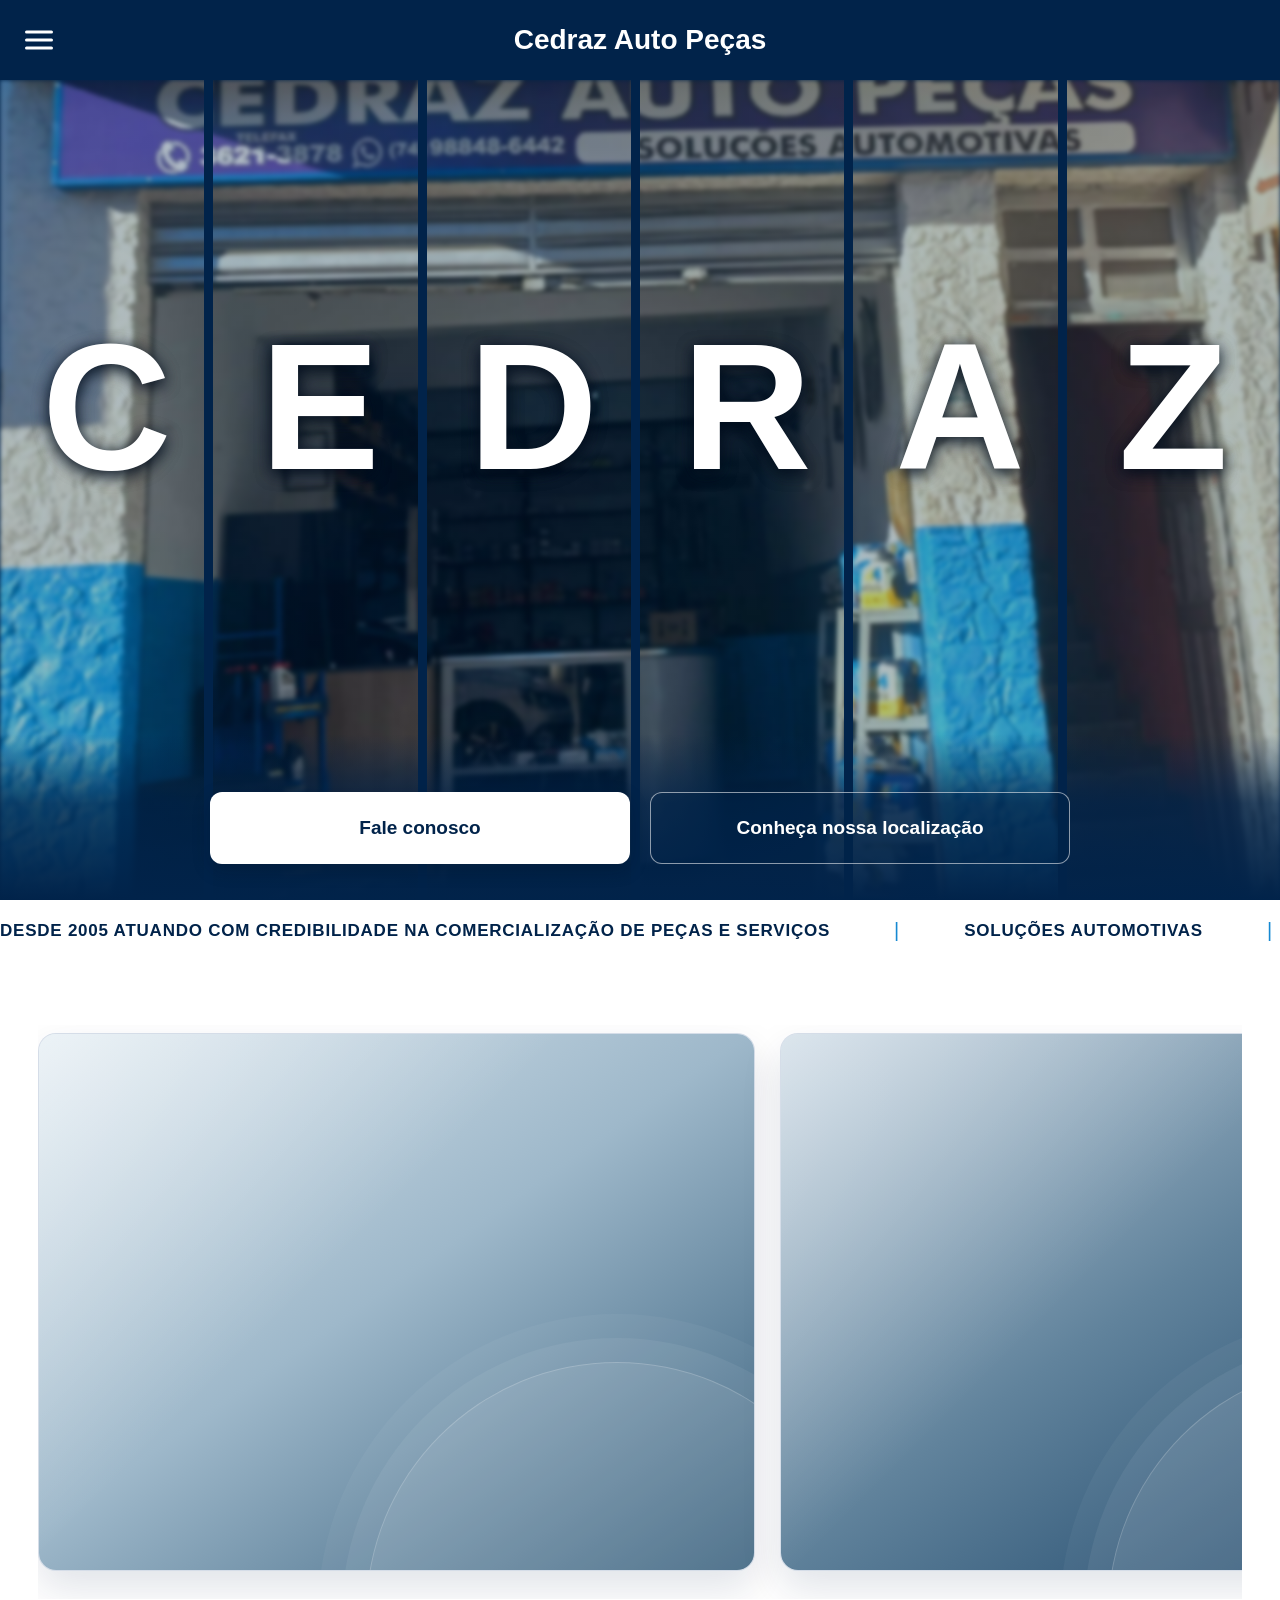
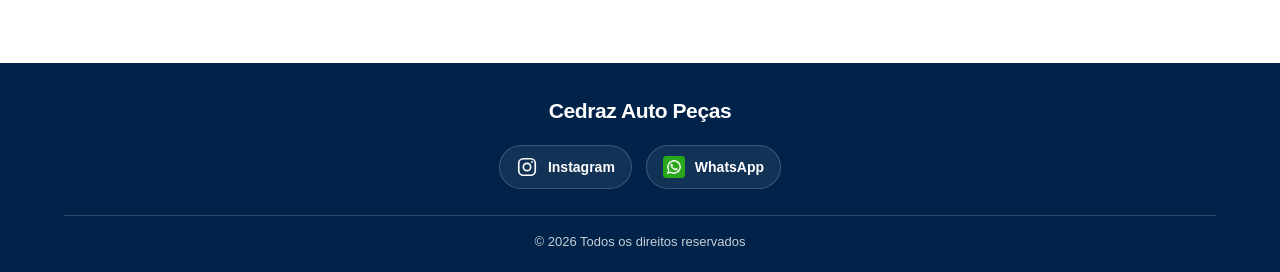
<file: main/index.html>
<!doctype html>
<html lang="pt-BR">
  <head>
    <meta charset="UTF-8" />
    <meta name="viewport" content="width=device-width, initial-scale=1.0" />
    <title>Cedraz Auto Peças</title>
    <link rel="icon" type="image/webp" href="../open/assets/logo.webp" />
    <link rel="stylesheet" href="styles.css" />
  </head>
  <body>
    <header class="site-header" id="inicio">
      <button
        class="menu-toggle"
        type="button"
        aria-label="Abrir menu"
        aria-haspopup="dialog"
        aria-controls="navigation-dialog"
      >
        <span class="menu-line"></span>
        <span class="menu-line"></span>
        <span class="menu-line"></span>
      </button>

      <h1 class="site-title">Cedraz Auto Peças</h1>
    </header>

    <dialog class="navigation-dialog" id="navigation-dialog" aria-labelledby="navigation-title">
      <div class="dialog-header">
        <div class="dialog-brand">
          <img src="assets/logo.webp" alt="" />
          <h2 id="navigation-title">Cedraz Auto Peças</h2>
        </div>
        <button class="dialog-close" type="button" aria-label="Fechar menu">&times;</button>
      </div>
      <nav class="navigation-menu" aria-label="Navegação principal">
        <a href="#inicio">Início</a>
        <a href="#galeria">Galeria</a>
        <a href="#redes-sociais">Redes Sociais</a>
      </nav>
      <div class="navigation-footer">
        <p>timoteofish developer</p>
      </div>
    </dialog>

    <main class="main-content">
      <section class="home-section" aria-label="Apresentação da Cedraz Auto Peças">
        <div class="home-image" role="img" aria-label="Fachada da Cedraz Auto Peças">
          <span class="home-image-strip" aria-hidden="true">
            <img src="assets/banner.webp" alt="" />
            <span class="home-image-letter" data-letter="C">C</span>
          </span>
          <span class="home-image-strip" aria-hidden="true">
            <img src="assets/banner.webp" alt="" />
            <span class="home-image-letter" data-letter="E">E</span>
          </span>
          <span class="home-image-strip" aria-hidden="true">
            <img src="assets/banner.webp" alt="" />
            <span class="home-image-letter" data-letter="D">D</span>
          </span>
          <span class="home-image-strip" aria-hidden="true">
            <img src="assets/banner.webp" alt="" />
            <span class="home-image-letter" data-letter="R">R</span>
          </span>
          <span class="home-image-strip" aria-hidden="true">
            <img src="assets/banner.webp" alt="" />
            <span class="home-image-letter" data-letter="A">A</span>
          </span>
          <span class="home-image-strip" aria-hidden="true">
            <img src="assets/banner.webp" alt="" />
            <span class="home-image-letter" data-letter="Z">Z</span>
          </span>
        </div>
        <div class="home-panel">
          <div class="home-actions">
            <a
              class="button button-primary"
              href="https://wa.me/5574988486442"
              target="_blank"
              rel="noopener noreferrer"
            >
              Fale conosco
            </a>
            <a
              class="button button-secondary"
              href="https://www.google.com/maps/search/?api=1&query=Pra%C3%A7a%20Dois%20de%20Julho%2C%20310A%20-%20Miss%C3%A3o%2C%20Jacobina%20-%20BA%2C%2044700-000"
              target="_blank"
              rel="noopener noreferrer"
            >
              Conheça nossa localização
            </a>
          </div>
        </div>
      </section>

      <div class="ticker" aria-label="Informações sobre a Cedraz Auto Peças">
        <p class="ticker-accessible">
          Desde 2005 atuando com credibilidade na comercialização de peças e serviços | Soluções
          Automotivas
        </p>
        <div class="ticker-track" aria-hidden="true">
          <div class="ticker-group">
            <span>Desde 2005 atuando com credibilidade na comercialização de peças e serviços</span>
            <span class="ticker-divider">|</span>
            <span>Soluções Automotivas</span>
            <span class="ticker-divider">|</span>
          </div>
          <div class="ticker-group">
            <span>Desde 2005 atuando com credibilidade na comercialização de peças e serviços</span>
            <span class="ticker-divider">|</span>
            <span>Soluções Automotivas</span>
            <span class="ticker-divider">|</span>
          </div>
          <div class="ticker-group">
            <span>Desde 2005 atuando com credibilidade na comercialização de peças e serviços</span>
            <span class="ticker-divider">|</span>
            <span>Soluções Automotivas</span>
            <span class="ticker-divider">|</span>
          </div>
          <div class="ticker-group">
            <span>Desde 2005 atuando com credibilidade na comercialização de peças e serviços</span>
            <span class="ticker-divider">|</span>
            <span>Soluções Automotivas</span>
            <span class="ticker-divider">|</span>
          </div>
        </div>
      </div>

      <section
        class="content-section gallery-section"
        id="galeria"
        aria-label="Galeria de imagens da Cedraz Auto Peças"
      >
        <div
          class="gallery-viewport"
          role="region"
          aria-roledescription="carrossel"
          aria-label="Carrossel de imagens da Cedraz Auto Peças"
        >
          <div class="gallery-track" aria-hidden="true">
            <div class="gallery-set">
              <div class="gallery-slide gallery-slide-one"></div>
              <div class="gallery-slide gallery-slide-two"></div>
              <div class="gallery-slide gallery-slide-three"></div>
            </div>
            <div class="gallery-set">
              <div class="gallery-slide gallery-slide-one"></div>
              <div class="gallery-slide gallery-slide-two"></div>
              <div class="gallery-slide gallery-slide-three"></div>
            </div>
          </div>
        </div>
      </section>

    </main>

    <footer class="site-footer">
      <div class="footer-inner">
        <a class="footer-brand" href="#inicio">Cedraz Auto Peças</a>
        <nav class="footer-socials" id="redes-sociais" aria-label="Redes sociais">
          <a
            class="footer-social-link"
            href="https://www.instagram.com/cedrazautopecas/"
            target="_blank"
            rel="noopener noreferrer"
          >
            <svg viewBox="0 0 24 24" focusable="false" aria-hidden="true">
              <rect x="3" y="3" width="18" height="18" rx="5"></rect>
              <circle cx="12" cy="12" r="4"></circle>
              <circle class="footer-social-dot" cx="17.5" cy="6.5" r="1"></circle>
            </svg>
            <span>Instagram</span>
          </a>
          <a
            class="footer-social-link"
            href="https://wa.me/5574988486442"
            target="_blank"
            rel="noopener noreferrer"
          >
            <img src="assets/whatsapp.webp" alt="" />
            <span>WhatsApp</span>
          </a>
        </nav>
      </div>
      <p class="footer-copyright">&copy; 2026 Todos os direitos reservados</p>
    </footer>

    <script src="main.js" defer></script>
  </body>
</html>
</file>
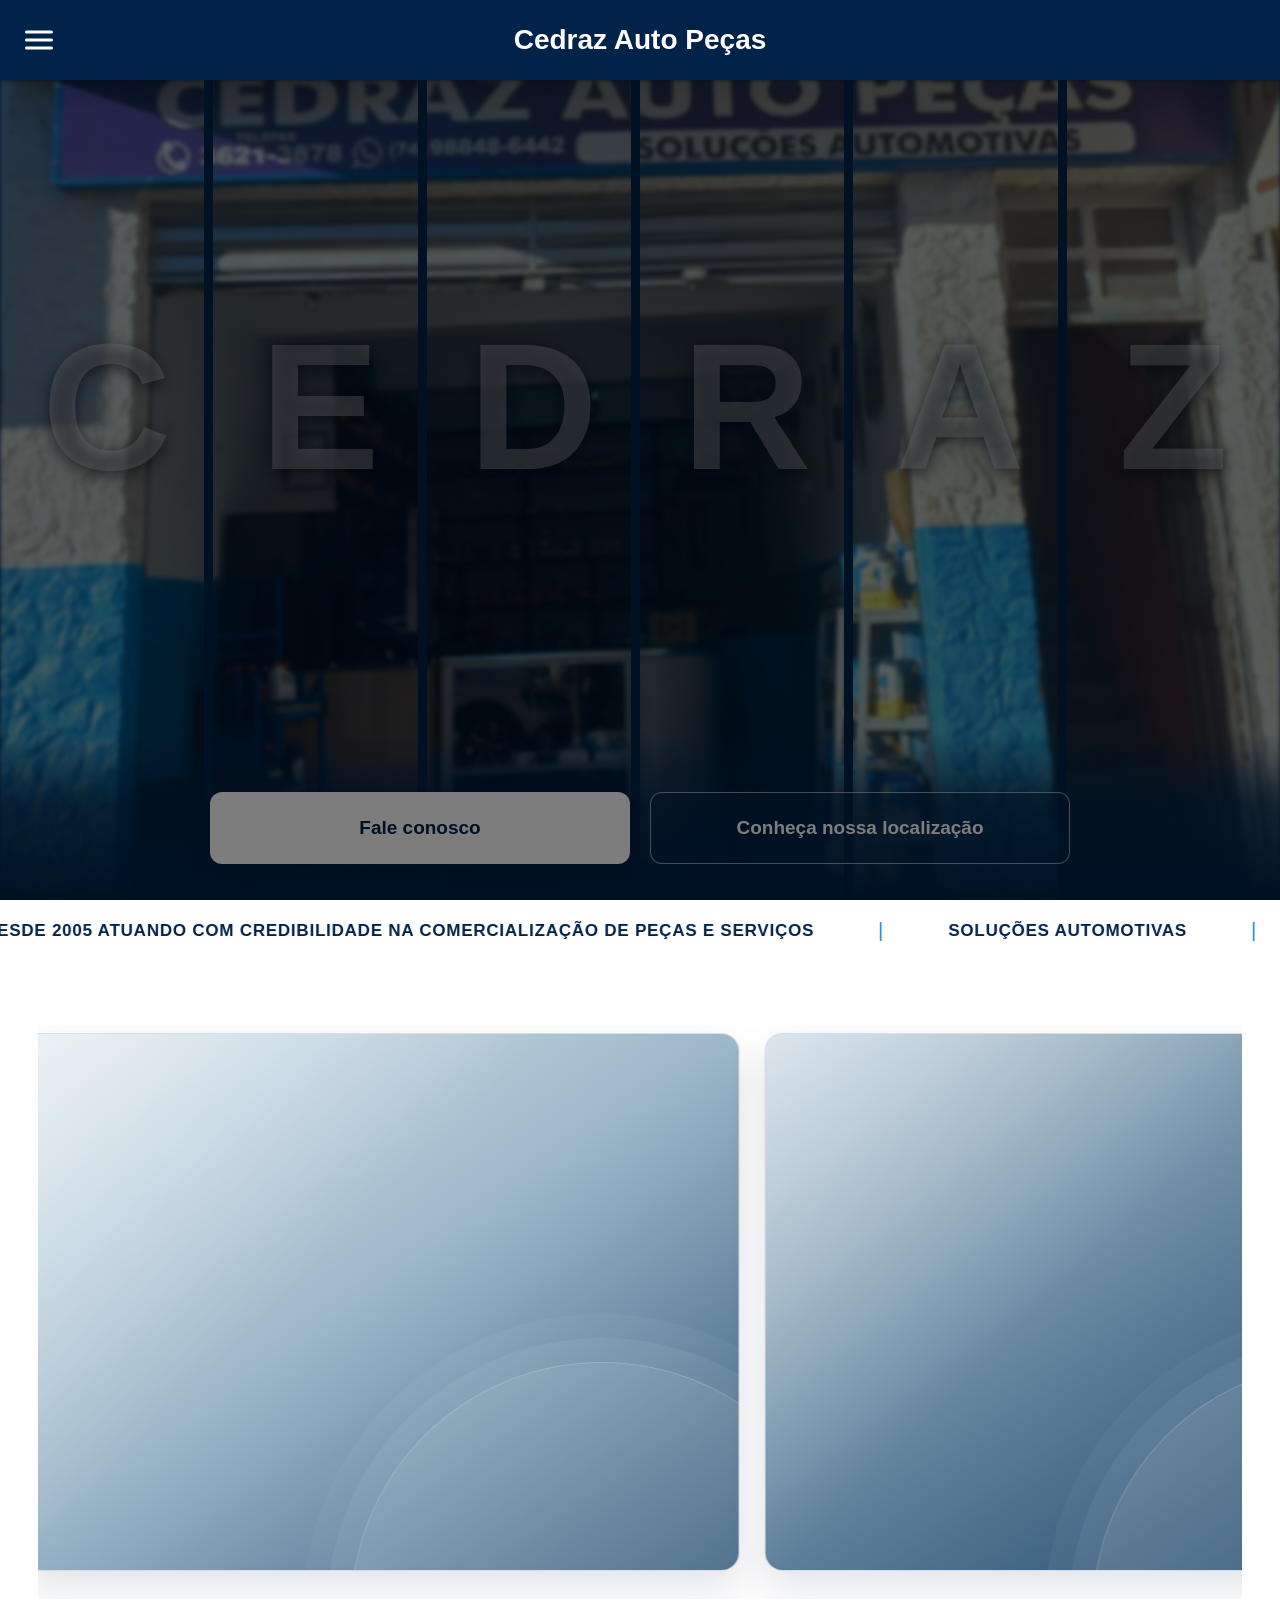
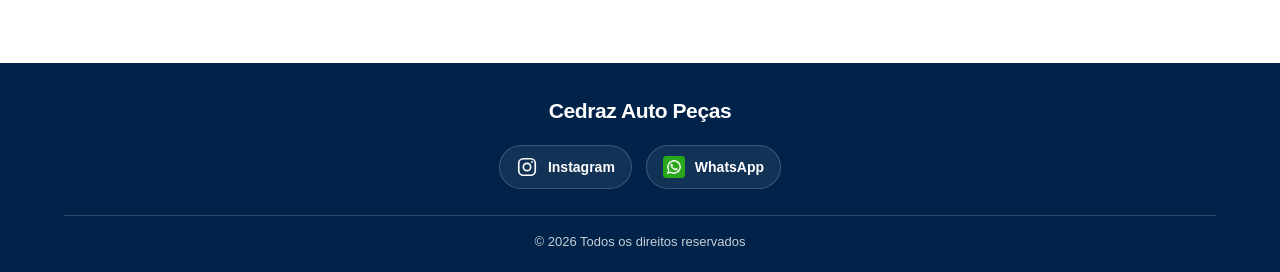
<file: open/index.html>
<!doctype html>
<html lang="en">
  <head>
    <meta charset="UTF-8" />
    <meta name="viewport" content="width=device-width, initial-scale=1.0" />
    <meta name="theme-color" content="#01234a" />
    <title>Cedraz Auto Peças</title>
    <link rel="icon" type="image/webp" href="assets/logo.webp" />
    <link rel="prefetch" href="../main/index.html" />
    <link rel="stylesheet" href="styles.css" />
    <noscript>
      <meta http-equiv="refresh" content="3; url=../main/index.html" />
    </noscript>
  </head>
  <body>
    <img src="assets/logo.webp" alt="Cedraz Auto Parts Logo" class="logo" />
    <div class="loading-bar" role="progressbar" aria-label="Loading" aria-busy="true">
      <div class="loading-bar__fill"></div>
    </div>
    <div class="fade-overlay" aria-hidden="true"></div>
    <script src="main.js"></script>
  </body>
</html>
</file>
<file: main/styles.css>
* {
  margin: 0;
  padding: 0;
  box-sizing: border-box;
}

html {
  scrollbar-color: #164875 #f1f5f8;
  scrollbar-width: thin;
}

::-webkit-scrollbar {
  width: 11px;
}

::-webkit-scrollbar-track {
  background-color: #f1f5f8;
}

::-webkit-scrollbar-thumb {
  background: linear-gradient(180deg, #245b89, #01234a);
  border: 3px solid #f1f5f8;
  border-radius: 999px;
}

::-webkit-scrollbar-thumb:hover {
  background: linear-gradient(180deg, #3a83b8, #0875bd);
}

::-webkit-scrollbar-thumb:active {
  background: #0875bd;
}

::-webkit-scrollbar-corner {
  background-color: #f1f5f8;
}

body {
  background-color: #ffffff;
  font-family: Arial, Helvetica, sans-serif;
  min-width: 320px;
  overflow-x: clip;
}

body::before {
  content: "";
  position: fixed;
  inset: 0;
  z-index: 1;
  background-color: #000000;
  pointer-events: none;
  animation: reveal-page 1s ease-out forwards;
}

@keyframes reveal-page {
  from {
    opacity: 1;
  }
  to {
    opacity: 0;
  }
}

.site-header {
  display: flex;
  min-height: 80px;
  align-items: center;
  justify-content: center;
  position: sticky;
  top: 0;
  z-index: 2;
  background-color: #01234a;
  padding: 12px 64px;
}

.site-title {
  color: #ffffff;
  font-size: clamp(18px, 2.2vw, 28px);
  font-weight: bold;
  text-align: center;
  line-height: 1.2;
}

.site-title.is-changing {
  animation: title-change 500ms cubic-bezier(0.2, 0.7, 0.2, 1);
}

@keyframes title-change {
  from {
    opacity: 0;
    filter: blur(4px);
    transform: translateY(8px);
  }
  to {
    opacity: 1;
    filter: blur(0);
    transform: translateY(0);
  }
}

.menu-toggle {
  position: absolute;
  left: 20px;
  top: 50%;
  transform: translateY(-50%);
  display: flex;
  flex-direction: column;
  gap: 5px;
  cursor: pointer;
  padding: 5px;
  border: 0;
  background: transparent;
}

.menu-line {
  display: block;
  width: 28px;
  height: 3px;
  background-color: #ffffff;
  border-radius: 2px;
  transition: 0.3s;
}

.menu-toggle:hover .menu-line {
  background-color: #cccccc;
}

.menu-toggle:focus-visible,
.navigation-menu a:focus-visible,
.dialog-close:focus-visible {
  outline: 2px solid #ffffff;
  outline-offset: 4px;
}

.navigation-dialog {
  position: fixed;
  inset: 0 auto 0 0;
  width: min(88vw, 360px);
  max-width: calc(100vw - 24px);
  height: 100vh;
  height: 100dvh;
  max-height: none;
  margin: 0;
  padding: max(28px, env(safe-area-inset-top)) 22px max(20px, env(safe-area-inset-bottom));
  color: #ffffff;
  overflow-y: auto;
  background:
    radial-gradient(ellipse at top left, rgba(37, 125, 202, 0.24), transparent 48%),
    linear-gradient(160deg, #082f57 0%, #01234a 58%, #00172f 100%);
  border: 0;
  border-right: 1px solid rgba(255, 255, 255, 0.12);
  border-radius: 0 20px 20px 0;
  box-shadow: 18px 0 56px rgba(0, 13, 29, 0.42);
}

.navigation-dialog:not([open]) {
  display: none;
}

.navigation-dialog[open] {
  display: flex;
  flex-direction: column;
  animation: slide-in 280ms cubic-bezier(0.22, 1, 0.36, 1);
}

@keyframes slide-in {
  from {
    opacity: 0.7;
    transform: translateX(-24px);
  }
  to {
    opacity: 1;
    transform: translateX(0);
  }
}

.navigation-dialog::backdrop {
  background-color: rgba(0, 0, 0, 0.65);
}

.navigation-dialog[open]::backdrop {
  animation: backdrop-fade-in 280ms ease-out;
}

@keyframes backdrop-fade-in {
  from {
    background-color: rgba(0, 0, 0, 0);
  }
  to {
    background-color: rgba(0, 0, 0, 0.65);
  }
}

.dialog-header {
  display: flex;
  align-items: center;
  justify-content: space-between;
  gap: 12px;
  margin-bottom: 30px;
  padding: 4px 0 22px;
  border-bottom: 1px solid rgba(255, 255, 255, 0.14);
}

.dialog-brand {
  display: flex;
  min-width: 0;
  align-items: center;
  gap: 13px;
}

.dialog-brand img {
  display: block;
  width: 44px;
  height: 44px;
  flex: 0 0 44px;
  padding: 5px;
  object-fit: contain;
  background-color: rgba(255, 255, 255, 0.1);
  border: 1px solid rgba(255, 255, 255, 0.16);
  border-radius: 12px;
}

.dialog-header h2 {
  font-size: 19px;
  font-weight: 700;
  letter-spacing: -0.015em;
}

.dialog-close {
  display: grid;
  width: 42px;
  height: 42px;
  place-items: center;
  color: #ffffff;
  background: rgba(255, 255, 255, 0.07);
  border: 1px solid rgba(255, 255, 255, 0.2);
  border-radius: 12px;
  font-size: 26px;
  line-height: 1;
  cursor: pointer;
  touch-action: manipulation;
  transition: background-color 160ms ease, transform 160ms ease;
}

.dialog-close:hover {
  background-color: rgba(255, 255, 255, 0.17);
  transform: rotate(90deg);
}

.navigation-menu {
  display: flex;
  flex-direction: column;
  gap: 8px;
}

.navigation-menu a {
  display: flex;
  align-items: center;
  justify-content: space-between;
  min-height: 58px;
  padding: 15px 16px;
  color: #ffffff;
  text-align: left;
  text-decoration: none;
  background-color: rgba(255, 255, 255, 0.035);
  border: 1px solid rgba(255, 255, 255, 0.09);
  border-radius: 12px;
  font-size: 16px;
  font-weight: 600;
  transition:
    background-color 160ms ease,
    border-color 160ms ease,
    transform 160ms ease;
}

.navigation-menu a::after {
  content: "";
  width: 7px;
  height: 7px;
  margin-left: 12px;
  border-top: 2px solid rgba(158, 215, 255, 0.8);
  border-right: 2px solid rgba(158, 215, 255, 0.8);
  transform: rotate(45deg);
}

.navigation-menu a:hover {
  background-color: rgba(69, 157, 222, 0.16);
  border-color: rgba(158, 215, 255, 0.34);
  transform: translateX(3px);
}

.navigation-footer {
  margin-top: auto;
  padding-top: 20px;
}

.navigation-footer p {
  padding-top: 16px;
  color: rgba(255, 255, 255, 0.56);
  border-top: 1px solid rgba(255, 255, 255, 0.14);
  font-size: 12px;
  font-weight: 500;
  letter-spacing: 0.035em;
  text-align: center;
}

.main-content {
  width: min(100%, 1440px);
  margin-inline: auto;
  padding: 0 clamp(16px, 3vw, 40px);
  color: #333333;
}

.home-section {
  --home-panel-height: clamp(152px, calc(112px + 6vh), 176px);
  position: relative;
  isolation: isolate;
  display: flex;
  width: 100vw;
  margin-inline: calc(50% - 50vw);
  min-height: calc(100vh - 80px);
  min-height: calc(100svh - 80px);
  flex-direction: column;
  align-items: center;
  justify-content: center;
  overflow: hidden;
  gap: clamp(24px, 5vh, 48px);
  padding: clamp(32px, 6vh, 64px) clamp(24px, 5vw, 64px);
  background-color: #01234a;
}

.home-image {
  position: absolute;
  inset: 0;
  z-index: 0;
  display: flex;
  align-items: stretch;
}

.home-image-strip {
  position: relative;
  min-width: 0;
  flex: 1 1 0;
  overflow: hidden;
}

.home-image-strip::after {
  position: absolute;
  inset: 0;
  background: linear-gradient(rgba(1, 35, 74, 0.3), rgba(1, 35, 74, 0.3));
  content: "";
}

.home-image-strip:not(:last-child)::before {
  position: absolute;
  z-index: 1;
  inset: 0 0 0 auto;
  width: clamp(4px, 0.7vw, 10px);
  background-color: #01234a;
  content: "";
}

.home-image-strip img {
  display: block;
  width: 600%;
  max-width: none;
  height: 100%;
  filter: blur(2px);
  object-fit: cover;
}

.home-image-letter {
  position: absolute;
  z-index: 2;
  inset: 0 0 var(--home-panel-height);
  display: grid;
  place-items: center;
  color: rgba(255, 255, 255, 0.28);
  font-size: clamp(3rem, 14vw, 12rem);
  font-weight: 800;
  text-shadow: 0 4px 16px rgba(0, 12, 28, 0.65);
  pointer-events: none;
}

.home-image-letter::after {
  position: absolute;
  inset: 0;
  display: grid;
  place-items: center;
  color: #ffffff;
  content: attr(data-letter);
  clip-path: polygon(
    0 100%,
    18% 100%,
    38% 100%,
    58% 100%,
    78% 100%,
    100% 100%,
    100% 100%,
    0 100%
  );
  text-shadow: 0 4px 16px rgba(0, 12, 28, 0.65);
  animation: letter-fill 2.2s cubic-bezier(0.22, 0.75, 0.3, 1) forwards;
}

.home-image-strip:nth-child(2) .home-image-letter::after {
  animation-delay: 180ms;
}

.home-image-strip:nth-child(3) .home-image-letter::after {
  animation-delay: 360ms;
}

.home-image-strip:nth-child(4) .home-image-letter::after {
  animation-delay: 540ms;
}

.home-image-strip:nth-child(5) .home-image-letter::after {
  animation-delay: 720ms;
}

.home-image-strip:nth-child(6) .home-image-letter::after {
  animation-delay: 900ms;
}

@keyframes letter-fill {
  0% {
    clip-path: polygon(
      0 100%,
      18% 100%,
      38% 100%,
      58% 100%,
      78% 100%,
      100% 100%,
      100% 100%,
      0 100%
    );
  }
  28% {
    clip-path: polygon(
      0 76%,
      18% 72%,
      38% 77%,
      58% 73%,
      78% 76%,
      100% 72%,
      100% 100%,
      0 100%
    );
  }
  72% {
    clip-path: polygon(
      0 27%,
      18% 23%,
      38% 28%,
      58% 24%,
      78% 27%,
      100% 23%,
      100% 100%,
      0 100%
    );
  }
  100% {
    clip-path: polygon(0 0, 18% 0, 38% 0, 58% 0, 78% 0, 100% 0, 100% 100%, 0 100%);
  }
}

.home-image-strip:nth-child(2) img {
  transform: translateX(-16.6667%);
}

.home-image-strip:nth-child(3) img {
  transform: translateX(-33.3333%);
}

.home-image-strip:nth-child(4) img {
  transform: translateX(-50%);
}

.home-image-strip:nth-child(5) img {
  transform: translateX(-66.6667%);
}

.home-image-strip:nth-child(6) img {
  transform: translateX(-83.3333%);
}

.home-panel {
  position: absolute;
  z-index: 1;
  display: flex;
  width: 100%;
  height: var(--home-panel-height);
  flex-direction: column;
  align-items: center;
  justify-content: flex-end;
  bottom: 0;
  left: 0;
  padding: 24px 24px clamp(22px, 4vh, 36px);
  background: linear-gradient(
    180deg,
    rgba(1, 35, 74, 0) 0%,
    rgba(1, 35, 74, 0.74) 42%,
    #01234a 100%
  );
}

.home-actions {
  display: flex;
  width: min(100%, 860px);
  align-items: center;
  gap: 20px;
}

.ticker {
  position: relative;
  width: 100vw;
  margin-inline: calc(50% - 50vw);
  padding: 19px 0;
  overflow: hidden;
  color: #01234a;
  background-color: #ffffff;
}

.ticker-accessible {
  position: absolute;
  width: 1px;
  height: 1px;
  padding: 0;
  margin: -1px;
  overflow: hidden;
  white-space: nowrap;
  clip: rect(0, 0, 0, 0);
  clip-path: inset(50%);
  border: 0;
}

.ticker-track,
.ticker-group {
  display: flex;
  width: max-content;
  align-items: center;
}

.ticker-track {
  animation: ticker-scroll 56s linear infinite;
  will-change: transform;
}

.ticker-group {
  flex: 0 0 auto;
  gap: clamp(28px, 5vw, 72px);
  padding-right: clamp(28px, 5vw, 72px);
}

.ticker-group span {
  color: #01234a;
  font-size: clamp(13px, 1.5vw, 17px);
  font-weight: 700;
  letter-spacing: 0.045em;
  text-transform: uppercase;
  white-space: nowrap;
}

.ticker-group .ticker-divider {
  color: #1689d2;
  font-size: 20px;
  font-weight: 400;
}

@keyframes ticker-scroll {
  to {
    transform: translate3d(-50%, 0, 0);
  }
}

.button {
  display: inline-flex;
  min-height: 72px;
  flex: 1 1 0;
  align-items: center;
  justify-content: center;
  padding: 18px 32px;
  border: 1px solid transparent;
  border-radius: 12px;
  font-size: 19px;
  font-weight: 700;
  text-align: center;
  text-decoration: none;
  transition:
    background-color 160ms ease,
    border-color 160ms ease,
    box-shadow 160ms ease,
    transform 160ms ease;
}

.button:hover {
  transform: translateY(-3px);
}

.button:focus-visible {
  outline: 3px solid #67b6f0;
  outline-offset: 3px;
}

.button-primary {
  color: #01234a;
  background-color: #ffffff;
  box-shadow: 0 6px 18px rgba(0, 12, 28, 0.22);
}

.button-primary:hover {
  background-color: #eaf4fb;
  box-shadow: 0 9px 22px rgba(0, 12, 28, 0.3);
}

.button-secondary {
  color: #ffffff;
  background-color: rgba(1, 35, 74, 0.34);
  border-color: rgba(255, 255, 255, 0.55);
}

.button-secondary:hover {
  background-color: rgba(255, 255, 255, 0.12);
  border-color: #ffffff;
}

.content-section {
  padding: clamp(54px, 8vw, 100px) 0;
  scroll-margin-top: 24px;
}

.section-heading {
  max-width: 650px;
  margin-bottom: 32px;
}

.section-heading h2 {
  color: #01234a;
  font-size: clamp(2rem, 4vw, 3rem);
  letter-spacing: -0.04em;
  line-height: 1.1;
}

.section-heading > p:last-child {
  margin-top: 12px;
  color: #5b6c7e;
  font-size: 16px;
  line-height: 1.7;
}

.gallery-section {
  padding-block: clamp(28px, 5vw, 64px);
  overflow: hidden;
}

.gallery-viewport {
  width: 100%;
  overflow: hidden;
  padding: 8px 0 28px;
}

.gallery-track,
.gallery-set {
  display: flex;
  width: max-content;
  align-items: stretch;
}

.gallery-track {
  animation: gallery-scroll 48s linear infinite;
  will-change: transform;
}

.gallery-set {
  flex: 0 0 auto;
  gap: clamp(16px, 2vw, 28px);
  padding-right: clamp(16px, 2vw, 28px);
}

.gallery-slide {
  position: relative;
  width: clamp(300px, 56vw, 760px);
  aspect-ratio: 4 / 3;
  overflow: hidden;
  background-color: #e7eef5;
  border: 1px solid rgba(1, 35, 74, 0.08);
  border-radius: 18px;
  box-shadow: 0 18px 40px rgba(1, 35, 74, 0.12);
}

.gallery-slide::before,
.gallery-slide::after {
  position: absolute;
  content: "";
  pointer-events: none;
}

.gallery-slide::before {
  inset: 0;
  background:
    linear-gradient(135deg, rgba(255, 255, 255, 0.48), transparent 42%),
    linear-gradient(145deg, #dbe7ef 0%, #9eb8ca 48%, #315a78 100%);
}

.gallery-slide::after {
  width: 70%;
  aspect-ratio: 1;
  right: -16%;
  bottom: -55%;
  background: rgba(255, 255, 255, 0.16);
  border: 1px solid rgba(255, 255, 255, 0.18);
  border-radius: 50%;
  box-shadow: 0 0 0 24px rgba(255, 255, 255, 0.06), 0 0 0 48px rgba(255, 255, 255, 0.04);
}

.gallery-slide-two::before {
  background:
    linear-gradient(135deg, rgba(255, 255, 255, 0.36), transparent 44%),
    linear-gradient(145deg, #c8d7e3 0%, #61839c 50%, #123c61 100%);
}

.gallery-slide-three::before {
  background:
    linear-gradient(135deg, rgba(255, 255, 255, 0.4), transparent 42%),
    linear-gradient(145deg, #e4e9ec 0%, #9eabb4 48%, #526c80 100%);
}

@keyframes gallery-scroll {
  to {
    transform: translate3d(-50%, 0, 0);
  }
}

.site-footer {
  padding: 36px clamp(20px, 5vw, 72px) 20px;
  color: rgba(255, 255, 255, 0.78);
  background-color: #01234a;
}

.footer-inner {
  display: flex;
  width: min(100%, 1320px);
  flex-direction: column;
  align-items: center;
  gap: 22px;
  margin: 0 auto 26px;
}

.footer-brand {
  color: #ffffff;
  font-size: 21px;
  font-weight: 700;
  letter-spacing: -0.02em;
  text-decoration: none;
}

.footer-socials {
  display: flex;
  align-items: center;
  justify-content: center;
  gap: 14px;
}

.footer-social-link {
  display: inline-flex;
  min-height: 44px;
  align-items: center;
  gap: 10px;
  padding: 0 16px;
  color: #ffffff;
  font-size: 14px;
  font-weight: 600;
  text-decoration: none;
  background-color: rgba(255, 255, 255, 0.07);
  border: 1px solid rgba(255, 255, 255, 0.18);
  border-radius: 999px;
  transition: background-color 160ms ease, border-color 160ms ease, transform 160ms ease;
}

.footer-social-link:hover {
  background-color: rgba(255, 255, 255, 0.14);
  border-color: rgba(255, 255, 255, 0.38);
  transform: translateY(-1px);
}

.footer-social-link:focus-visible,
.footer-brand:focus-visible {
  outline: 2px solid #67b6f0;
  outline-offset: 4px;
}

.footer-social-link svg,
.footer-social-link img {
  display: block;
  width: 22px;
  height: 22px;
  object-fit: contain;
}

.footer-social-link svg {
  fill: none;
  stroke: currentColor;
  stroke-linecap: round;
  stroke-linejoin: round;
  stroke-width: 1.8;
}

.footer-social-dot {
  fill: currentColor;
  stroke: none;
}

.footer-copyright {
  width: min(100%, 1320px);
  margin: 0 auto;
  padding-top: 16px;
  border-top: 1px solid rgba(255, 255, 255, 0.16);
  text-align: center;
  font-size: 13px;
  line-height: 1.6;
}

main section {
  scroll-margin-top: 20px;
}

@media (max-width: 600px) {
  .site-header {
    min-height: 68px;
    padding-inline: 54px;
  }

  .site-title {
    font-size: clamp(16px, 4.6vw, 22px);
  }

  .menu-toggle {
    left: 14px;
    min-width: 44px;
    min-height: 44px;
    align-items: center;
    justify-content: center;
  }

  .navigation-dialog {
    width: min(88vw, 360px);
    max-width: calc(100vw - 16px);
    padding-inline: clamp(16px, 5vw, 24px);
  }

  .main-content {
    padding-inline: 16px;
  }

  .home-section {
    --home-panel-height: 224px;
    min-height: calc(100vh - 68px);
    min-height: calc(100svh - 68px);
    padding: 24px;
  }

  .home-panel {
    padding: 20px 16px 24px;
  }

  .home-actions {
    width: min(100%, 500px);
    flex-direction: column;
    gap: 14px;
  }

  .button {
    width: 100%;
    min-height: 64px;
    flex: 1 1 auto;
    padding: 16px 20px;
    font-size: 17px;
  }

  .content-section {
    padding-block: 52px;
  }

  .gallery-section {
    padding-block: 28px 40px;
  }

  .gallery-slide {
    width: clamp(280px, 82vw, 520px);
  }

  .footer-socials {
    flex-wrap: wrap;
    gap: 10px;
  }
}

@media (max-height: 500px) and (orientation: landscape) {
  .navigation-dialog {
    padding-top: max(12px, env(safe-area-inset-top));
    padding-bottom: max(12px, env(safe-area-inset-bottom));
  }

  .dialog-header {
    margin-bottom: 14px;
    padding-bottom: 10px;
  }

  .navigation-menu {
    gap: 6px;
  }

  .navigation-menu a {
    min-height: 46px;
    padding-block: 10px;
  }

  .home-section {
    min-height: max(300px, calc(100svh - 80px));
    padding-block: 24px;
  }

}

@media (prefers-reduced-motion: reduce) {
  body::before {
    animation: none;
    opacity: 0;
  }

  .navigation-dialog[open],
  .navigation-dialog[open]::backdrop {
    animation: none;
  }

  .navigation-menu a {
    transition: none;
  }

  .ticker-track {
    width: 100%;
    animation: none;
    justify-content: center;
  }

  .ticker-group {
    justify-content: center;
    flex-wrap: wrap;
    width: 100%;
    padding: 0 16px;
  }

  .ticker-group span {
    white-space: normal;
    text-align: center;
  }

  .ticker-group + .ticker-group {
    display: none;
  }

  .gallery-track {
    animation: none;
    will-change: auto;
  }

  .button {
    transition: none;
  }

  .footer-social-link {
    transition: none;
  }

  .site-title.is-changing {
    animation: none;
  }

  .home-image-letter::after {
    animation: none;
    clip-path: none;
  }

}
</file>
<file: open/styles.css>
* {
  margin: 0;
  padding: 0;
  box-sizing: border-box;
}

:root {
  --load-duration: 2.4s;
  --fade-duration: 0.6s;
  --bar-width: 400px;
  --bar-height: 8px;
}

body {
  background-color: #01234a;
  min-height: 100vh;
  min-height: 100svh;
  display: flex;
  flex-direction: column;
  align-items: center;
  justify-content: center;
  font-family: Arial, Helvetica, sans-serif;
  text-align: center;
  padding: max(20px, env(safe-area-inset-top)) max(16px, env(safe-area-inset-right)) max(20px, env(safe-area-inset-bottom)) max(16px, env(safe-area-inset-left));
  overflow: hidden;
}

.logo {
  max-width: min(90%, 560px);
  width: clamp(220px, 42vw, 400px);
  height: auto;
  display: block;
  margin-bottom: clamp(20px, 5vh, 30px);
}

.loading-bar {
  width: min(var(--bar-width), 100%);
  height: var(--bar-height);
  background-color: rgba(255, 255, 255, 0.2);
  border-radius: 10px;
  overflow: hidden;
  position: relative;
}

.loading-bar__fill {
  height: 100%;
  width: 100%;
  background-color: #ffffff;
  border-radius: 10px;
  position: absolute;
  top: 0;
  left: 0;
  transform-origin: left center;
  transform: scaleX(0);
  will-change: transform;
  animation: loading var(--load-duration) linear forwards;
}

@keyframes loading {
  0% {
    transform: scaleX(0);
  }
  100% {
    transform: scaleX(1);
  }
}

@media (max-width: 600px) {
  :root {
    --bar-width: 360px;
    --bar-height: 7px;
  }

  .logo {
    width: min(78vw, 340px);
    max-width: 100%;
    margin-bottom: clamp(18px, 4vh, 26px);
  }

  .loading-bar {
    width: min(var(--bar-width), 86vw);
  }
}

@media (max-height: 500px) and (orientation: landscape) {
  body {
    gap: 16px;
  }

  .logo {
    width: min(52vw, 240px);
    max-height: 58svh;
    margin-bottom: 0;
  }
}

.fade-overlay {
  position: fixed;
  inset: 0;
  background-color: #000000;
  opacity: 0;
  pointer-events: none;
  transition: opacity var(--fade-duration) ease-in-out;
  z-index: 10;
}

body.is-leaving .fade-overlay {
  opacity: 1;
  pointer-events: auto;
}

@media (prefers-reduced-motion: reduce) {
  .loading-bar__fill {
    animation: none;
    transform: scaleX(1);
  }
  .fade-overlay {
    transition: none;
  }
}
</file>
